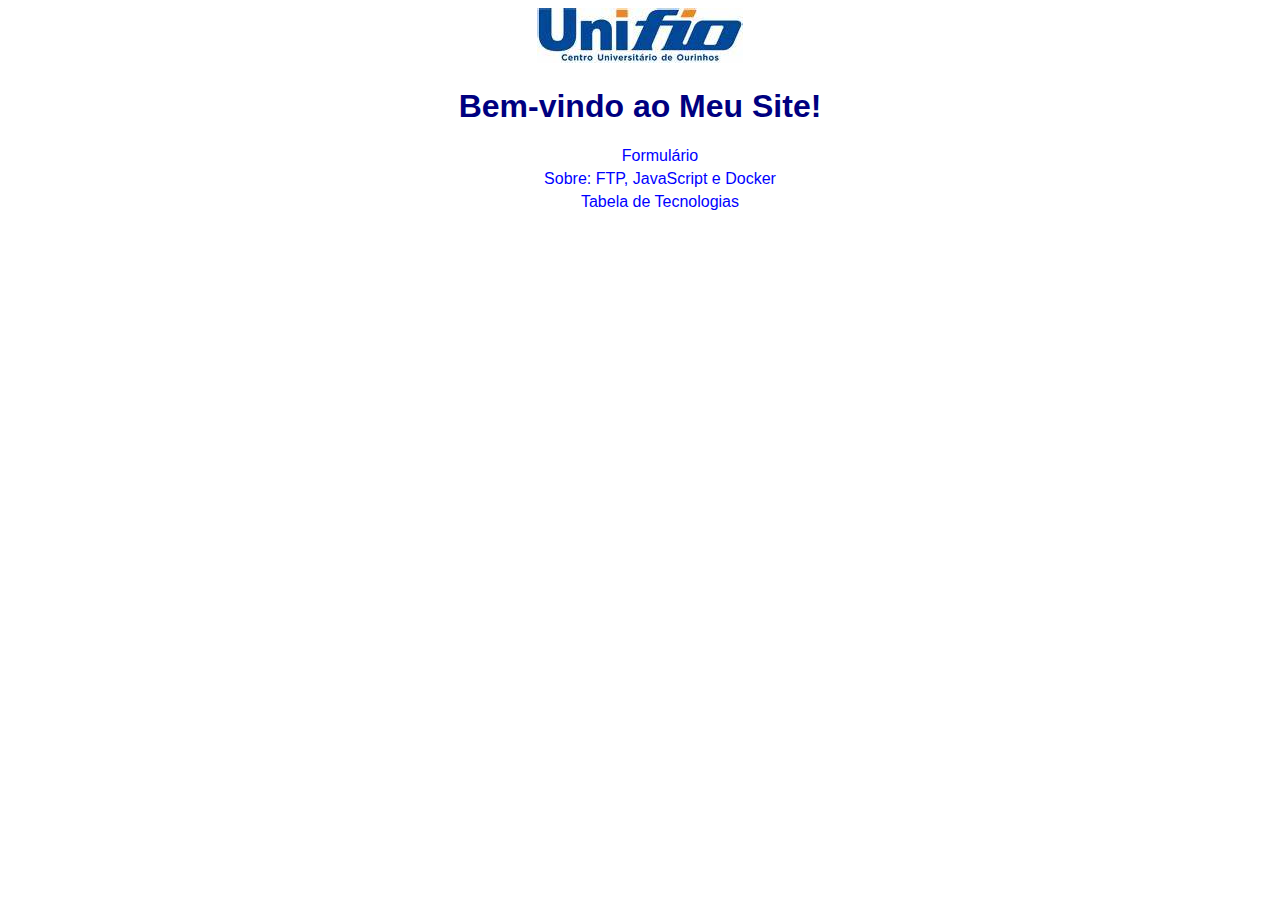
<file: index.html>
<!DOCTYPE html>
<html lang="pt-br">
<head>
    <meta charset="UTF-8">
    <meta name="viewport" content="width=device-width, initial-scale=1.0">
    <title>Página Inicial</title>
    <link rel="stylesheet" href="styles.css">
</head>
<body>
<img src="fio.jpeg">
<br>
    <h1>Bem-vindo ao Meu Site!</h1>
    <ul>
        <li><a href="formulario.html">Formulário</a></li>
        <li><a href="sobre.html">Sobre: FTP, JavaScript e Docker</a></li>
        <li><a href="tabela.html">Tabela de Tecnologias</a></li>
    </ul>
	
</body>
</html>
</file>
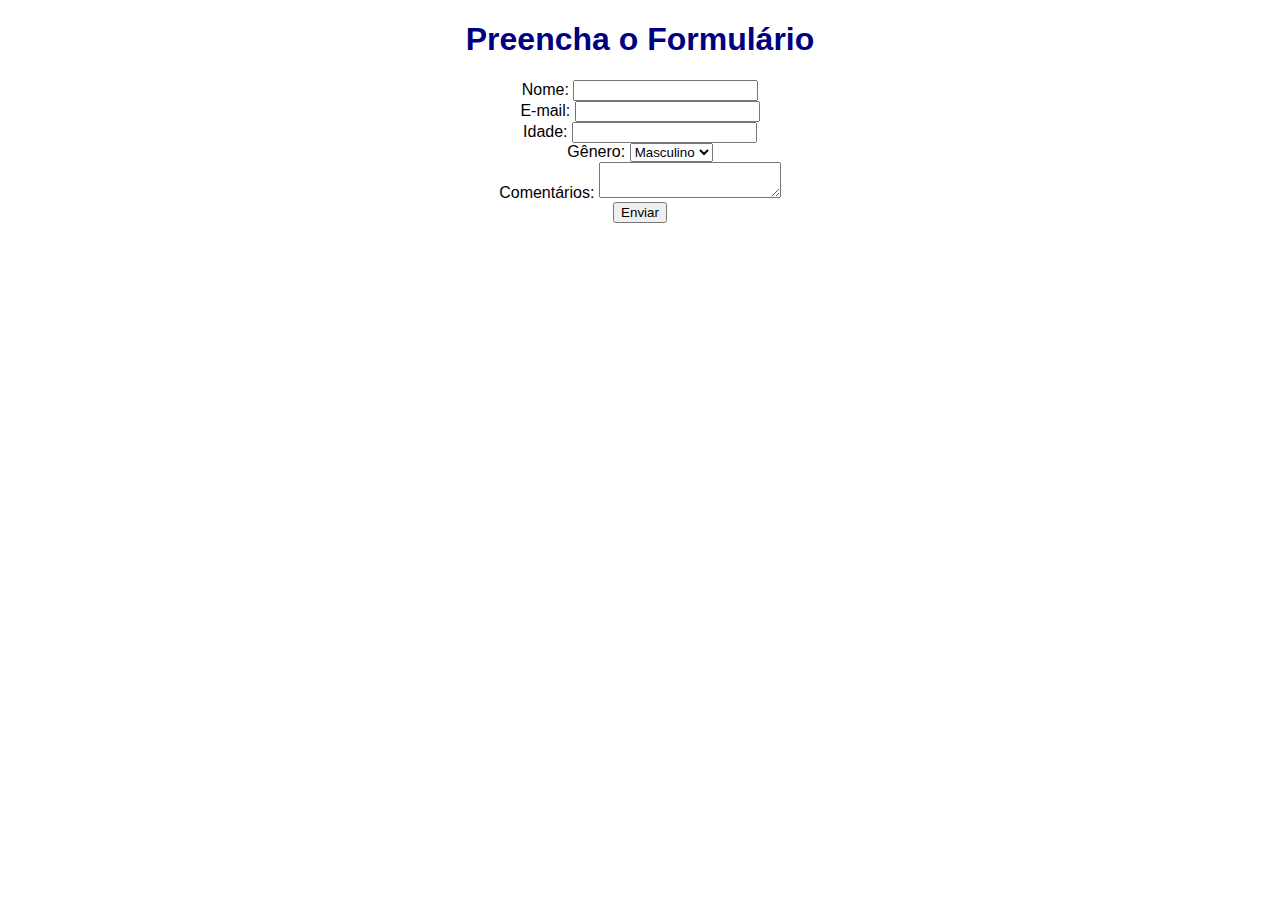
<file: formulario.html>
<!DOCTYPE html>
<html lang="pt-br">
<head>
    <meta charset="UTF-8">
    <meta name="viewport" content="width=device-width, initial-scale=1.0">
    <title>Formulário</title>
    <link rel="stylesheet" href="styles.css">

</head>
<body>
<div class="pagina">
    <h1>Preencha o Formulário</h1>
    <form>
        <label for="nome">Nome:</label>
        <input type="text" id="nome" name="nome"><br>

        <label for="email">E-mail:</label>
        <input type="email" id="email" name="email"><br>

        <label for="idade">Idade:</label>
        <input type="number" id="idade" name="idade"><br>

        <label for="genero">Gênero:</label>
        <select id="genero" name="genero">
            <option value="masculino">Masculino</option>
            <option value="feminino">Feminino</option>
            <option value="outro">Outro</option>
        </select><br>

        <label for="comentarios">Comentários:</label>
        <textarea id="comentarios" name="comentarios"></textarea><br>

        <button type="submit">Enviar</button>
    </form>
	</div>
</body>
	<script>
    document.querySelector('form').addEventListener('submit', function(event) {
        event.preventDefault();
        alert('Formulário enviado com sucesso!');
    });
</script>
</html>
</file>
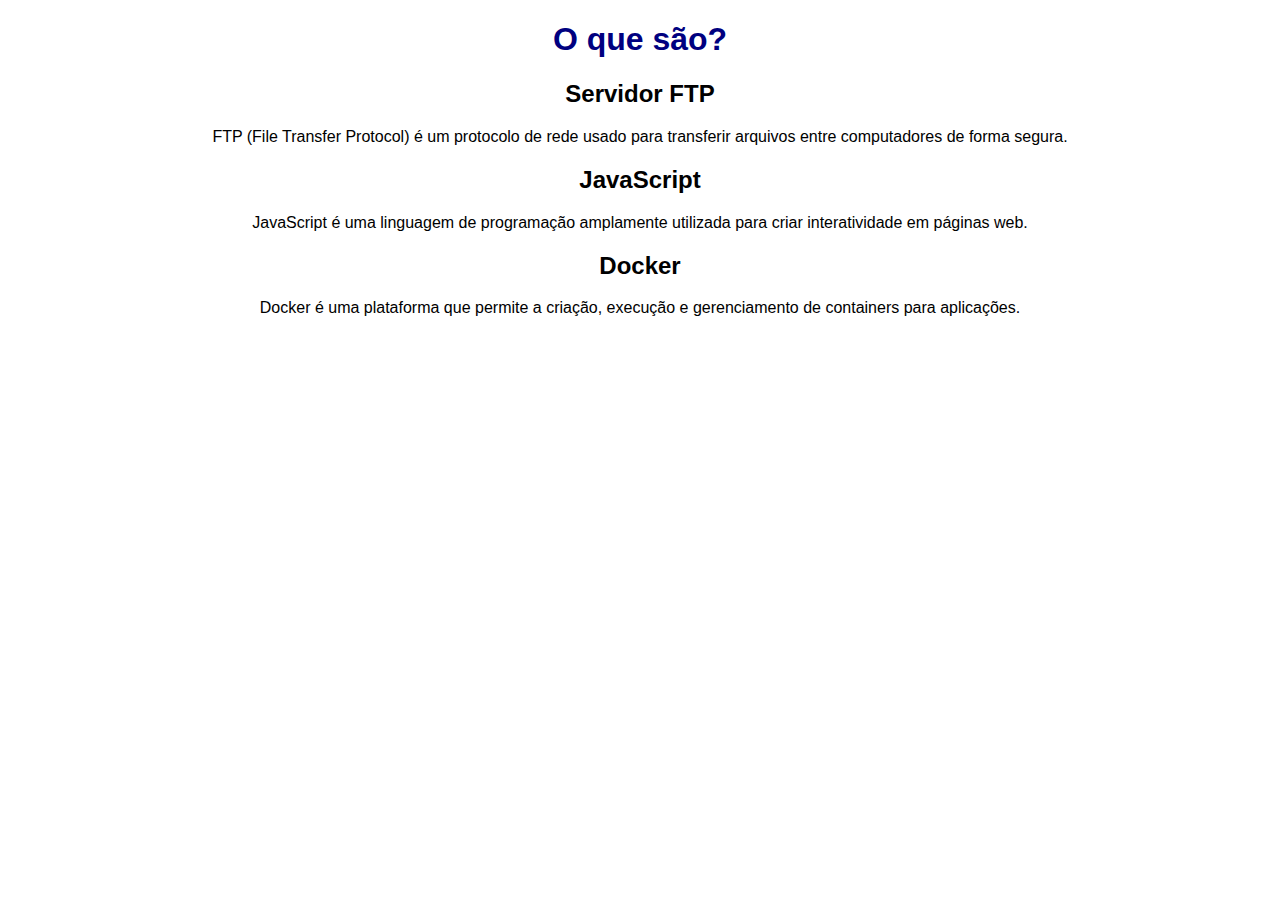
<file: sobre.html>
<!DOCTYPE html>
<html lang="pt-br">
<head>
    <meta charset="UTF-8">
    <meta name="viewport" content="width=device-width, initial-scale=1.0">
    <title>Sobre</title>
    <link rel="stylesheet" href="styles.css">
</head>
<body>
    <h1>O que são?</h1>
    <h2>Servidor FTP</h2>
    <p>FTP (File Transfer Protocol) é um protocolo de rede usado para transferir arquivos entre computadores de forma segura.</p>

    <h2>JavaScript</h2>
    <p>JavaScript é uma linguagem de programação amplamente utilizada para criar interatividade em páginas web.</p>

    <h2>Docker</h2>
    <p>Docker é uma plataforma que permite a criação, execução e gerenciamento de containers para aplicações.</p>
</body>
</html>
</file>
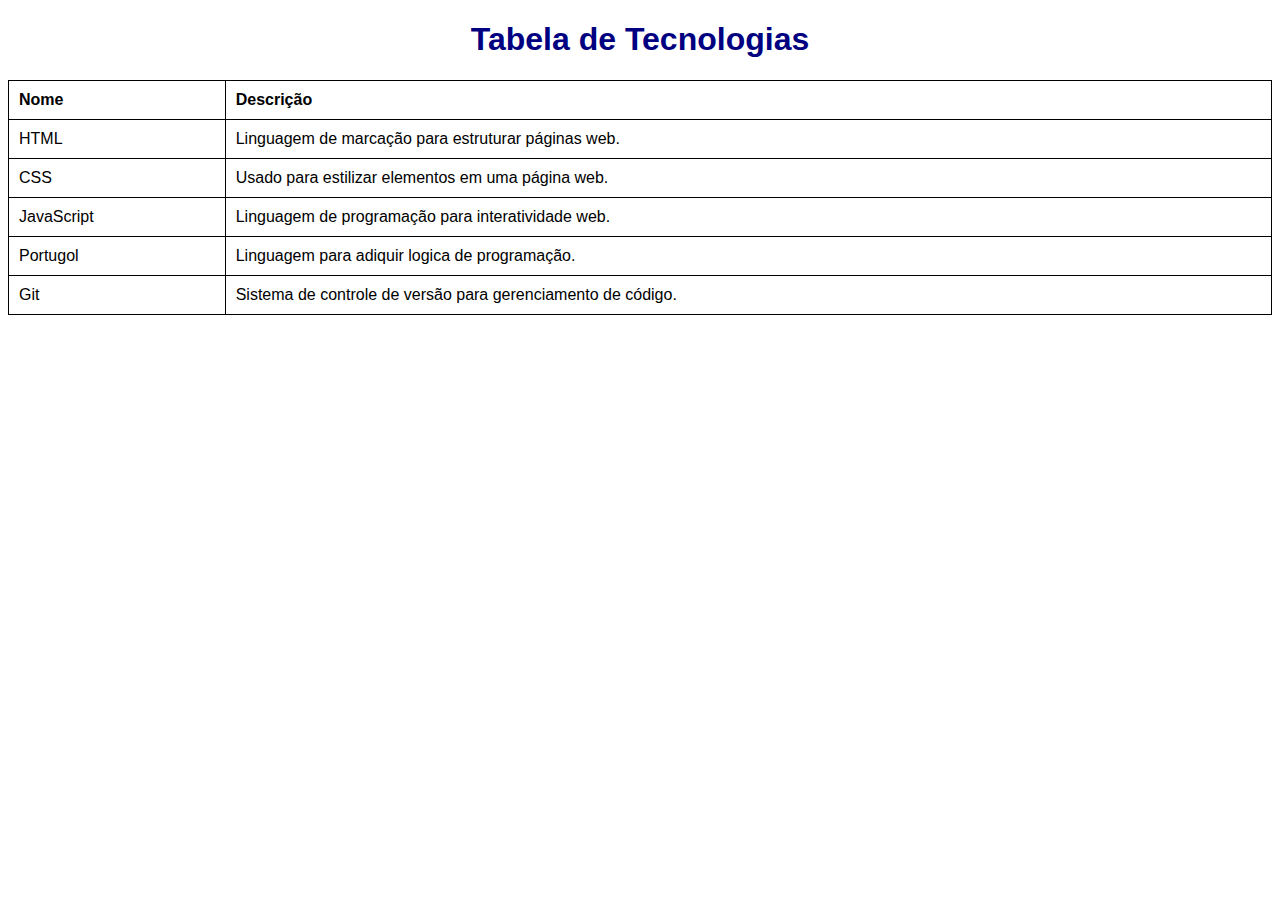
<file: tabela.html>
<!DOCTYPE html>
<html lang="pt-br">
<head>
    <meta charset="UTF-8">
    <meta name="viewport" content="width=device-width, initial-scale=1.0">
    <title>Tabela de Tecnologias</title>
    <link rel="stylesheet" href="styles.css">
</head>
<body>
    <h1>Tabela de Tecnologias</h1>
    <table>
        <thead>
            <tr>
                <th>Nome</th>
                <th>Descrição</th>
            </tr>
        </thead>
        <tbody>
            <tr>
                <td>HTML</td>
                <td>Linguagem de marcação para estruturar páginas web.</td>
            </tr>
            <tr>
                <td>CSS</td>
                <td>Usado para estilizar elementos em uma página web.</td>
            </tr>
            <tr>
                <td>JavaScript</td>
                <td>Linguagem de programação para interatividade web.</td>
            </tr>
            <tr>
                <td>Portugol</td>
                <td>Linguagem para adiquir logica de programação.</td>
            </tr>
            <tr>
                <td>Git</td>
                <td>Sistema de controle de versão para gerenciamento de código.</td>
            </tr>
        </tbody>
    </table>
</body>
</html>
</file>
<file: styles.css>
body {
    font-family: Arial, sans-serif;
	text-align: center;
}

h1 {
    color: navy;
}

ul li {
    list-style-type: none;
    margin: 5px 0;
}

a {
    text-decoration: none;
    color: blue;
}

table {
    width: 100%;
    border-collapse: collapse;
}

table, th, td {
    border: 1px solid black;
}

th, td {
    padding: 10px;
    text-align: left;
}
</file>
